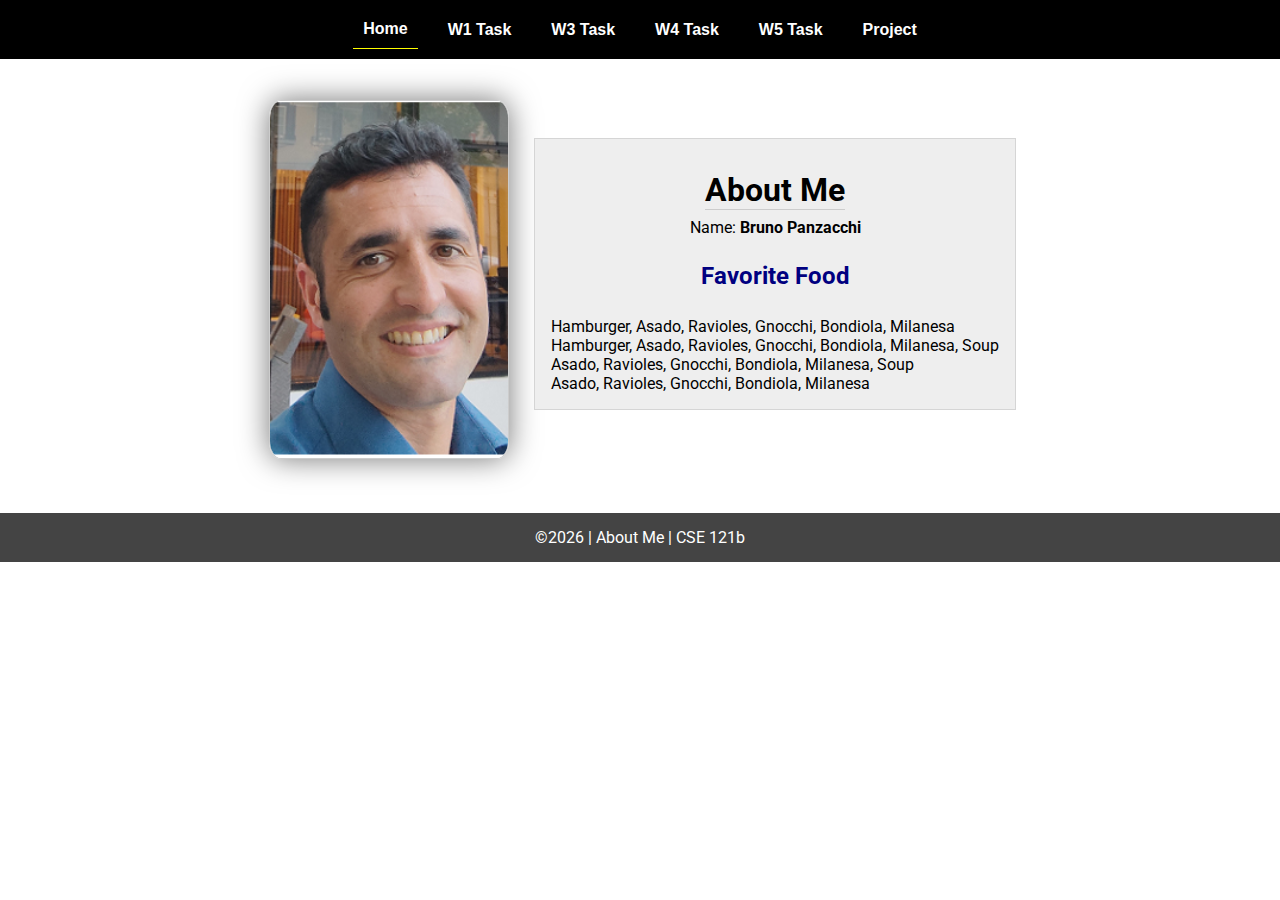
<file: index.html>
<!DOCTYPE html>
<html lang="en">

<head>
  <meta charset="UTF-8">
  <meta name="viewport" content="width=device-width, initial-scale=1.0">
  <title>About Me | CSE 121b | W02: Programming Tasks</title>
  <link rel="preconnect" href="https://fonts.googleapis.com">
  <link rel="preconnect" href="https://fonts.gstatic.com" crossorigin>
  <link href="https://fonts.googleapis.com/css2?family=Roboto:wght@400;600&display=swap"
    rel="stylesheet">
  <link rel="stylesheet" href="styles/main.css">
</head>

<body>
  <nav>
    <ul id="menu">
      <li><a id="toggleMenu">&equiv;</a></li>
      <li><a href="index.html" class="active">Home</a></li>
      <li><a href="w01-task.html">W1 Task</a></li>
      <li><a href="w03-task.html">W3 Task</a></li>
      <li><a href="w04-task.html">W4 Task</a></li>
      <li><a href="w05-task.html">W5 Task</a></li>
      <li><a href="project.html">Project</a></li>
    </ul>
  </nav>
  <main id="home">
    <picture>
      <img src="images/placeholder.png" alt="Placeholder Image">
    </picture>
    <section>
      <h1>About Me</h1>
      <div class="info">Name: <span id="name"></span></div>
      <h2>Favorite Food</h2>
      <div class="block" id="food"></div>
    </section>
  </main>
  <footer>
    &copy;<span id="year"></span> | About Me | CSE 121b
  </footer>
  <script src="scripts/main.js"></script>
  <script src="scripts/w02-task.js"></script>
</body>

</html>
</file>
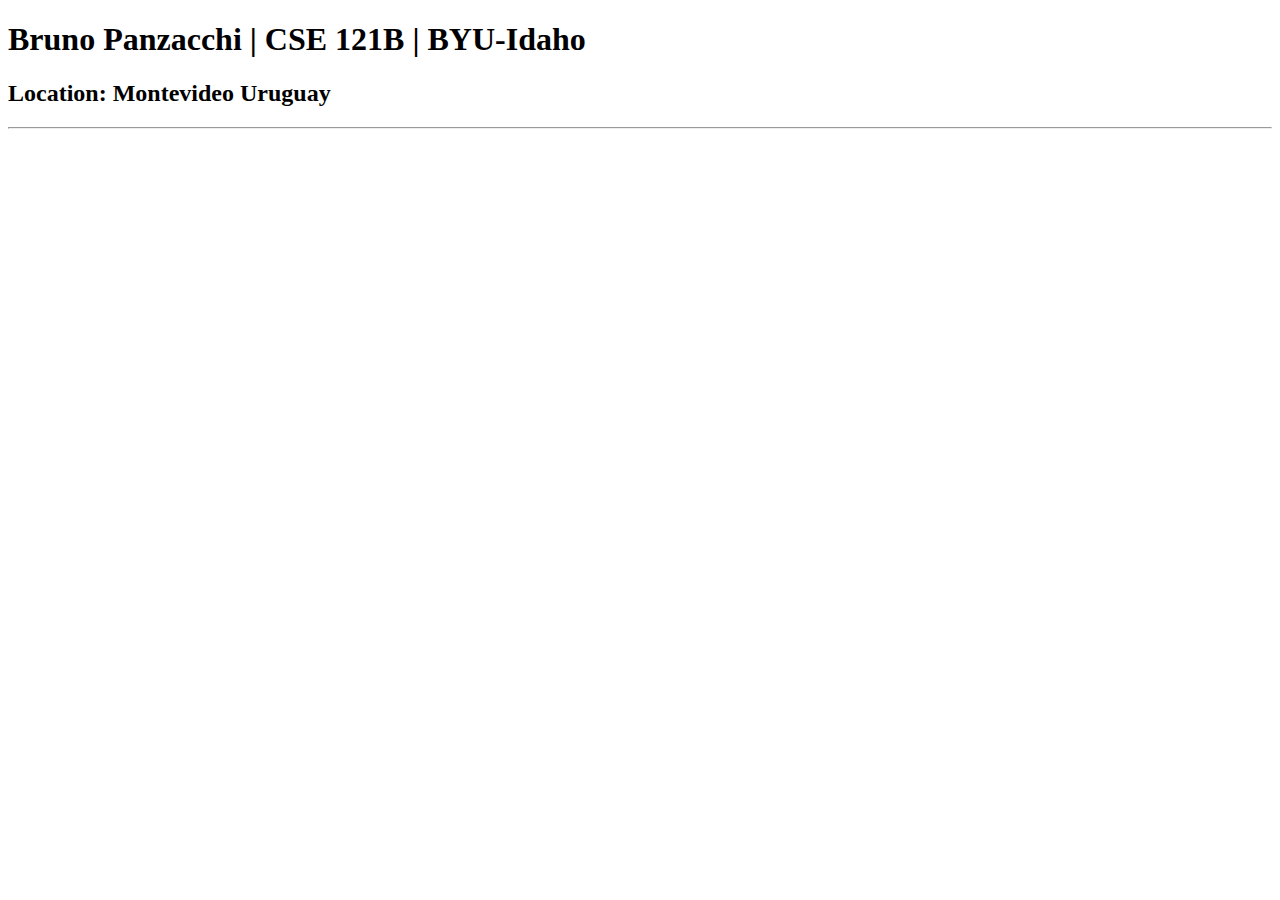
<file: index-old.html>
<!DOCTYPE html>
<html lang="en">
<head>
    <meta charset="UTF-8">
    <meta name="viewport" content="width=device-width, initial-scale=1.0">
    <title>Bruno Panzacchi | CSE 121B | BYU-Idaho</title>
</head>
<body>
    <h1>Bruno Panzacchi | CSE 121B | BYU-Idaho</h1>
    <h2>Location: Montevideo Uruguay</h2>
    <hr>
</body>
</html>
</file>
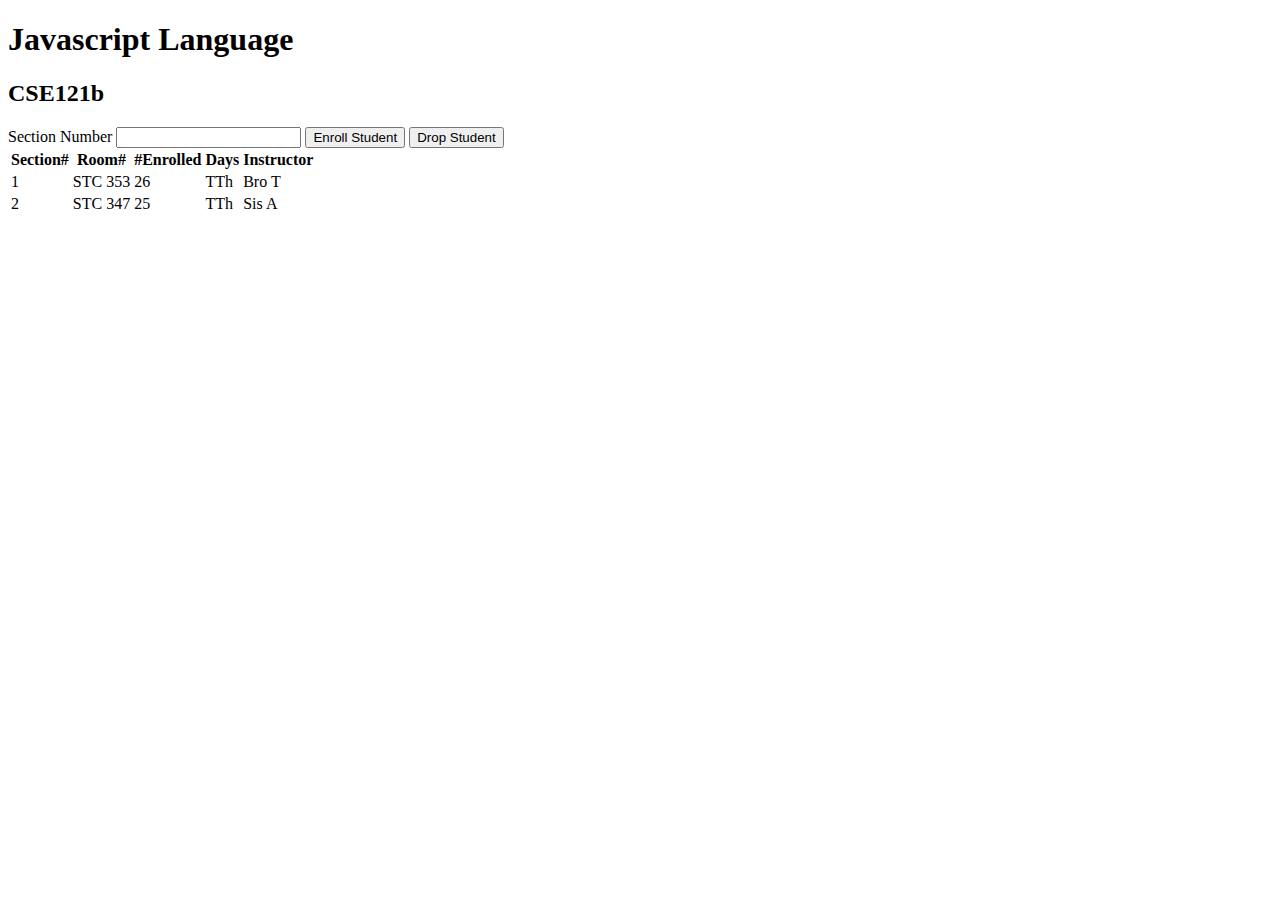
<file: modules.html>
<!-- modules.html -->
<!DOCTYPE html>
<html lang="en">
  <head>
    <meta charset="UTF-8" />
    <meta http-equiv="X-UA-Compatible" content="IE=edge" />
    <meta name="viewport" content="width=device-width, initial-scale=1.0" />
    <title>Courses and sections</title>
    <script src="modules.js" defer></script>
  </head>
  <body>
    <h1 id="courseName"></h1>
    <h2 id="courseCode"></h2>
    <label for="sectionNumber">Section Number</label>
    <input id="sectionNumber" />
    <button id="enrollStudent">Enroll Student</button>
    <button id="dropStudent">Drop Student</button>

    <table>
      <thead>
        <tr>
          <th>Section#</th>
          <th>Room#</th>
          <th>#Enrolled</th>
          <th>Days</th>
          <th>Instructor</th>
        </tr>
      </thead>
      <tbody id="sections"></tbody>
    </table>
  </body>
</html>
</file>
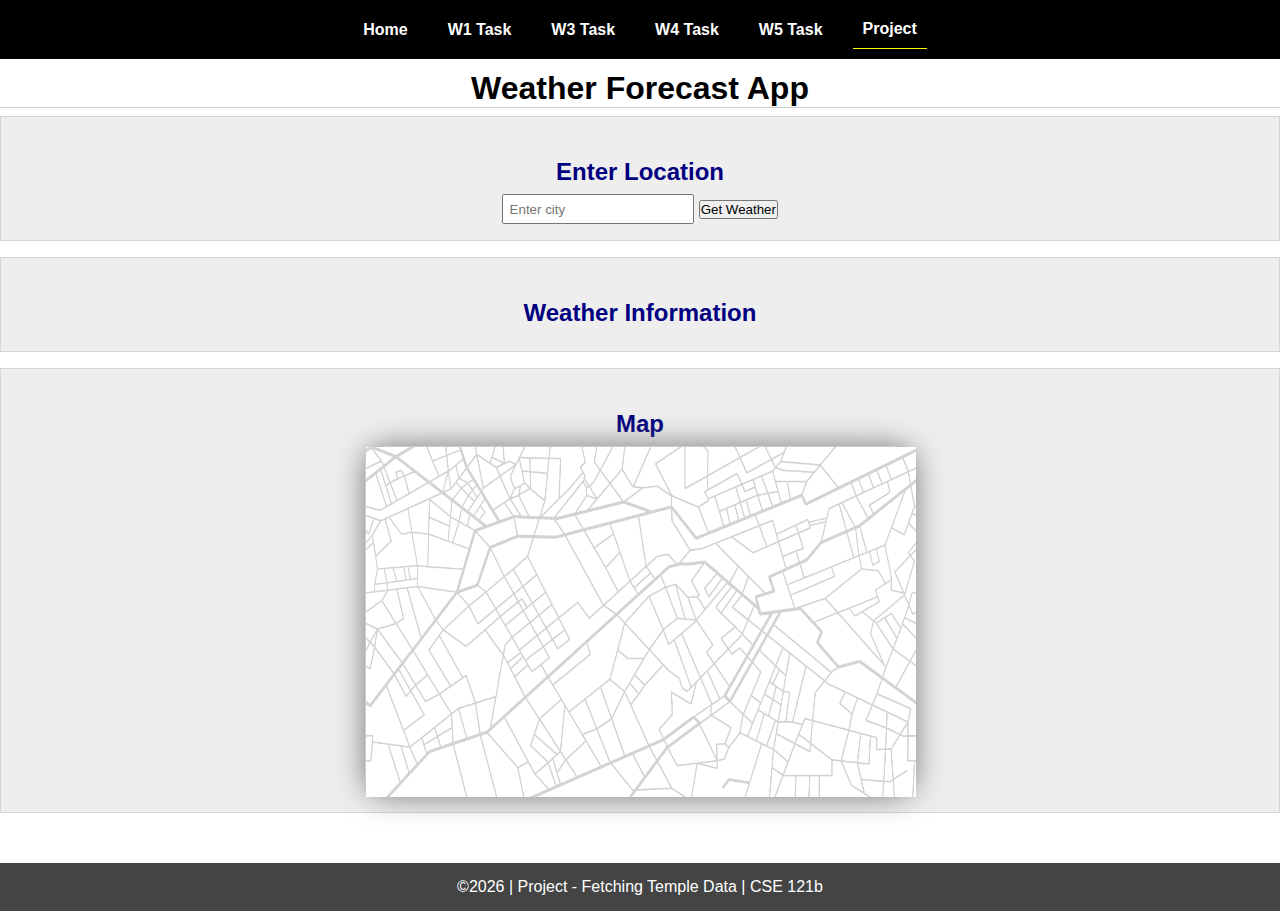
<file: project.html>
<!DOCTYPE html>
<html lang="en">
<head>
    <meta charset="UTF-8">
    <meta name="viewport" content="width=device-width, initial-scale=1.0">
    <title>Weather Forecast</title>
    <script src="https://api.mapbox.com/mapbox-gl-js/v2.5.1/mapbox-gl.js"></script>

    <link rel="stylesheet" href="styles/main.css"
    >
 
</head>
<body>
    <nav>
        <ul id="menu">
          <li><a id="toggleMenu">&equiv;</a></li>
          <li><a href="index.html">Home</a></li>
          <li><a href="w01-task.html">W1 Task</a></li>
          <li><a href="w03-task.html">W3 Task</a></li>
          <li><a href="w04-task.html">W4 Task</a></li>
          <li><a href="w05-task.html">W5 Task</a></li>
          <li><a href="project.html"class="active">Project</a></li>
        </ul>
      </nav>
    <header>
        <h1>Weather Forecast App</h1>
    </header>
    <main>
        <section>
            <h2>Enter Location</h2>
            <div>
                <input type="text" id="locationInput" placeholder="Enter city">
                <button id="submitBtn">Get Weather</button>
            </div>
        </section>
        <section>
            <h2>Weather Information</h2>
            <div id="weatherInfo">
                   
            </div>
        </section>
        <section>
            <h2>Map</h2>
            <div id="map">
                <img id="photo1" src="images/map-placeholder.png" alt="Placeholder Image">
            </div>
        </section>
    </main>
    <script src="scripts/project.js"></script>
    <footer>
        &copy;<span id="year"></span> | Project - Fetching Temple Data | CSE 121b
      </footer>
      <script src="scripts/main.js"></script>
      <script>
        document.getElementById("year").innerHTML = new Date().getFullYear();
      </script>
          
</body>
</html>
</file>
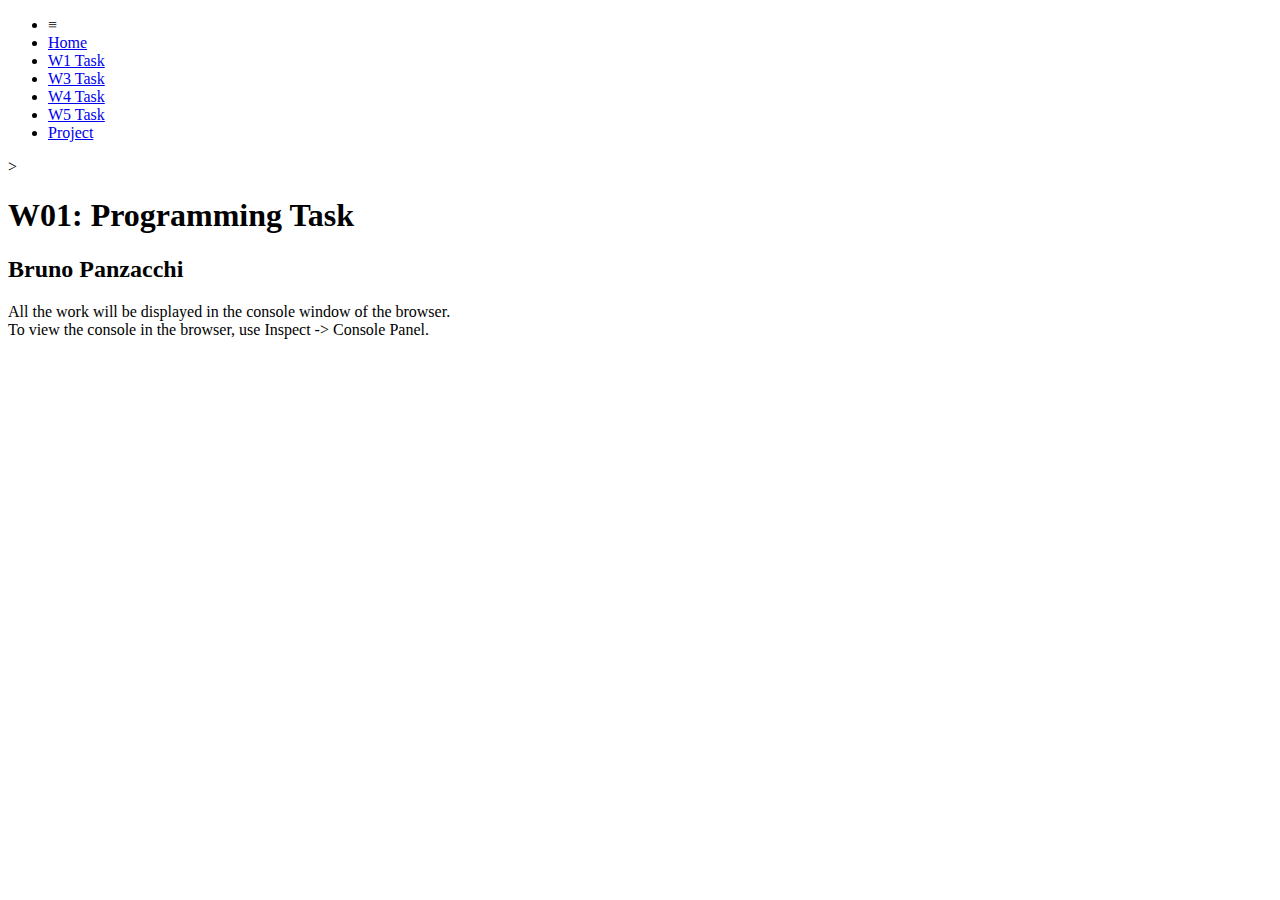
<file: w01-task.html>
<!DOCTYPE html>
<html lang="en">

<head>
  <meta charset="UTF-8">
  <meta name="viewport" content="width=device-width, initial-scale=1.0">
  <title>W01: Programming Task</title>
  
</head>

<body>
  <nav>
    <ul id="menu">
        <li><a id="toggleMenu">&equiv;</a></li>
        <li><a href="index.html">Home</a></li>
        <li><a href="w01-task.html">W1 Task</a></li>
        <li><a href="w03-task.html" class="active">W3 Task</a></li>
        <li><a href="w04-task.html">W4 Task</a></li>
        <li><a href="w05-task.html">W5 Task</a></li>
        <li><a href="project.html">Project</a></li>
    </ul>
</nav>>
  <h1>W01: Programming Task</h1>
  <h2>Bruno Panzacchi</h2>
  <p>All the work will be displayed in the console window of the browser.
    <br>To view the console in the browser, use Inspect -> Console Panel.
  </p>

  <script src="w01-task.js"></script>

</body>
</html>
</file>
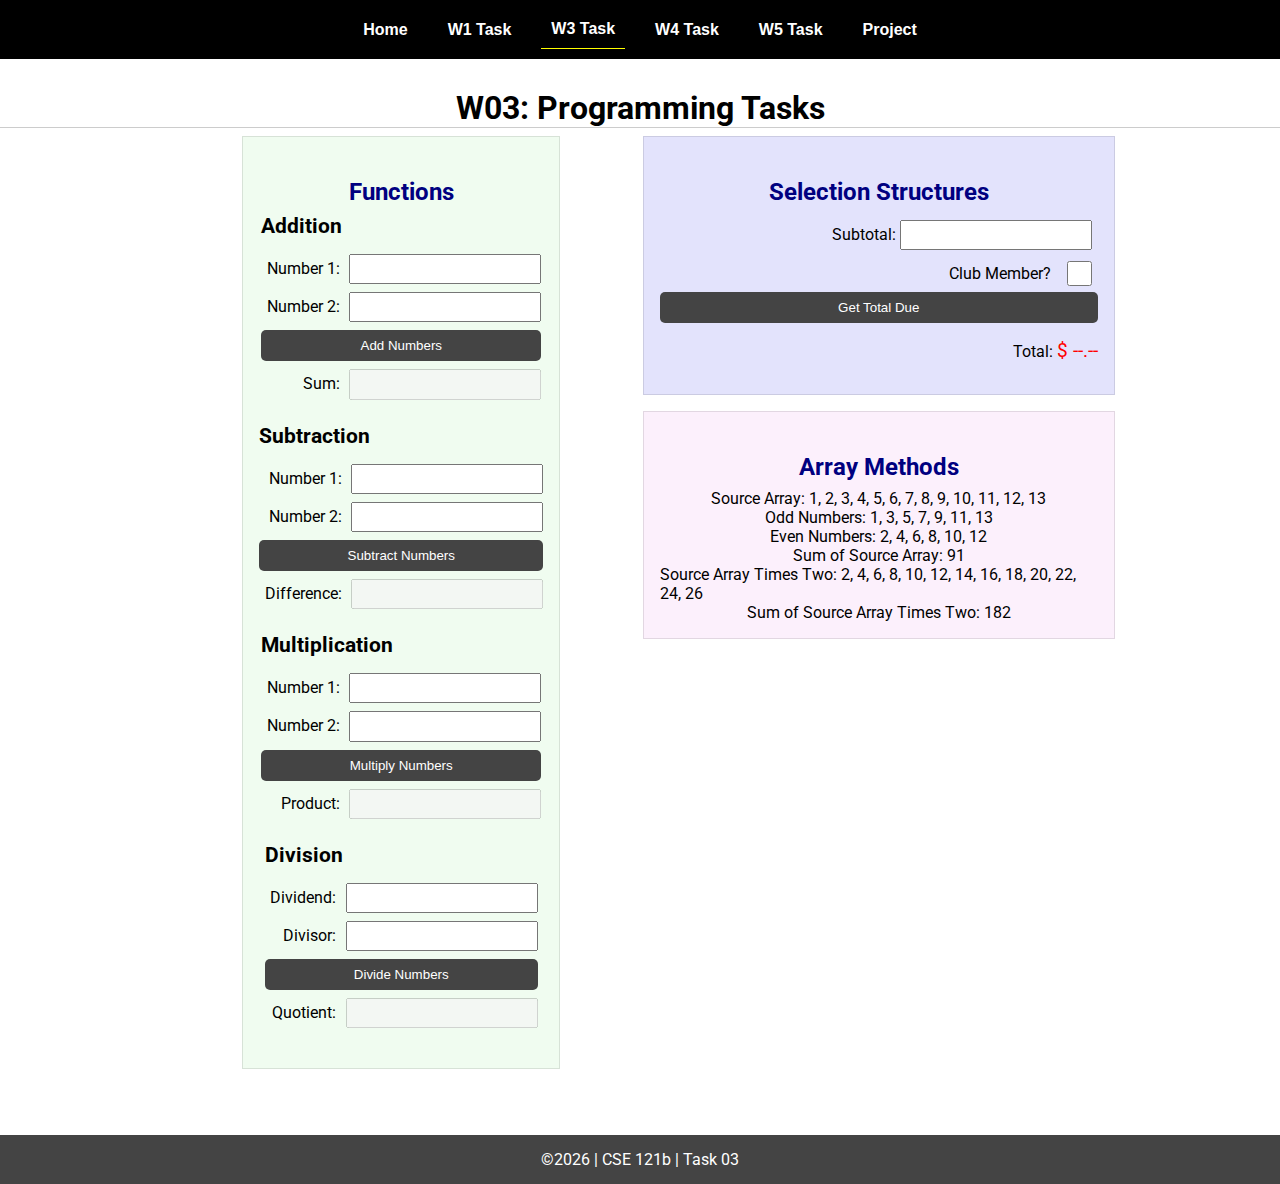
<file: w03-task.html>
<!DOCTYPE html>
<html lang="en">

<head>
    <meta charset="UTF-8">
    <meta name="viewport" content="width=device-width, initial-scale=1.0">
    <title>CSE 121b | W03: Programming Tasks</title>
    <link rel="preconnect" href="https://fonts.googleapis.com">
    <link rel="preconnect" href="https://fonts.gstatic.com" crossorigin>
    <link href="https://fonts.googleapis.com/css2?family=Roboto:wght@400;600&display=swap"
        rel="stylesheet">
    <link rel="stylesheet" href="styles/main.css">
</head>

<body>
    <nav>
        <ul id="menu">
            <li><a id="toggleMenu">&equiv;</a></li>
            <li><a href="index.html">Home</a></li>
            <li><a href="w01-task.html">W1 Task</a></li>
            <li><a href="w03-task.html" class="active">W3 Task</a></li>
            <li><a href="w04-task.html">W4 Task</a></li>
            <li><a href="w05-task.html">W5 Task</a></li>
            <li><a href="project.html">Project</a></li>
        </ul>
    </nav>>
    <header>
        <h1>W03: Programming Tasks</h1>
    </header>
    <main id="task3">
        <section id="section1">
            <h2>Functions</h2>
            <article>
                <h3>Addition</h3>
                <div>
                    <label for="add1">Number 1:</label>
                    <input type="text" id="add1" name="add1">
                </div>
                <div>
                    <label for="add2">Number 2:</label>
                    <input type="text" id="add2" name="add2">
                </div>
                <div>
                    <input type="button" id="addNumbers" value="Add Numbers">
                </div>
                <div>
                    <label for="sum">Sum:</label>
                    <input type="text" id="sum" name="sum" disabled>
                </div>
            </article>
            <article>
                <h3>Subtraction</h3>
                <div>
                    <label for="subtract1">Number 1:</label>
                    <input type="text" id="subtract1" name="subtract1">
                </div>
                <div>
                    <label for="subtract2">Number 2:</label>
                    <input type="text" id="subtract2" name="subtract2">
                </div>
                <div>
                    <input type="button" id="subtractNumbers" value="Subtract Numbers">
                </div>
                <div>
                    <label for="difference">Difference:</label>
                    <input type="text" id="difference" name="difference" disabled>
                </div>
            </article>
            <article>
                <h3>Multiplication</h3>
                <div>
                    <label for="factor1">Number 1:</label>
                    <input type="text" id="factor1" name="factor1">
                </div>
                <div>
                    <label for="factor2">Number 2:</label>
                    <input type="text" id="factor2" name="factor2">
                </div>
                <div>
                    <input type="button" id="multiplyNumbers" value="Multiply Numbers">
                </div>
                <div>
                    <label for="product">Product:</label>
                    <input type="text" id="product" name="product" disabled>
                </div>
            </article>
            <article>
                <h3>Division</h3>
                <div>
                    <label for="dividend">Dividend:</label>
                    <input type="text" id="dividend" name="dividend">
                </div>
                <div>
                    <label for="divisor">Divisor:</label>
                    <input type="text" id="divisor" name="divisor">
                </div>
                <div>
                    <input type="button" id="divideNumbers" value="Divide Numbers">
                </div>
                <div>
                    <label for="quotient">Quotient:</label>
                    <input type="text" id="quotient" name="quotient" disabled>
                </div>
            </article>
        </section>
        <div>
            <section id="section2">
                <h2>Selection Structures</h2>
                <label class="right">Subtotal:
                    <input type="number" id="subtotal" size="5">
                </label>
                <label class="middle right">
                    Club Member?
                    <input type="checkbox" id="member">
                </label>
                <div class="right">
                    <input type="button" id="getTotal" value="Get Total Due">
                </div>
                <div class="right">Total:
                    <span class="larger" id="total">$ --.--</span>
                </div>
            </section>
            <section id="section3">
                <h2>Array Methods</h2>
                <p>
                    Source Array: <span id="array"></span>
                </p>
                <p>
                    Odd Numbers: <span id="odds"></span>
                </p>
                <p>
                    Even Numbers: <span id="evens"></span>
                </p>
                <p>
                    Sum of Source Array: <span id="sumOfArray"></span>
                </p>
                <p>
                    Source Array Times Two: <span id="multiplied"></span>
                </p>
                <p>
                    Sum of Source Array Times Two: <span id="sumOfMultiplied"></span>
                </p>
            </section>
        </div>
    </main>
    <footer>
        &copy;<span id="year"></span> | CSE 121b | Task 03
    </footer>
    <script src="scripts/main.js"></script>
    <script>
        document.getElementById("year").innerHTML = new Date().getFullYear();
    </script>
    <script src="scripts/w03-task.js"></script>
</body>

</html>
</file>
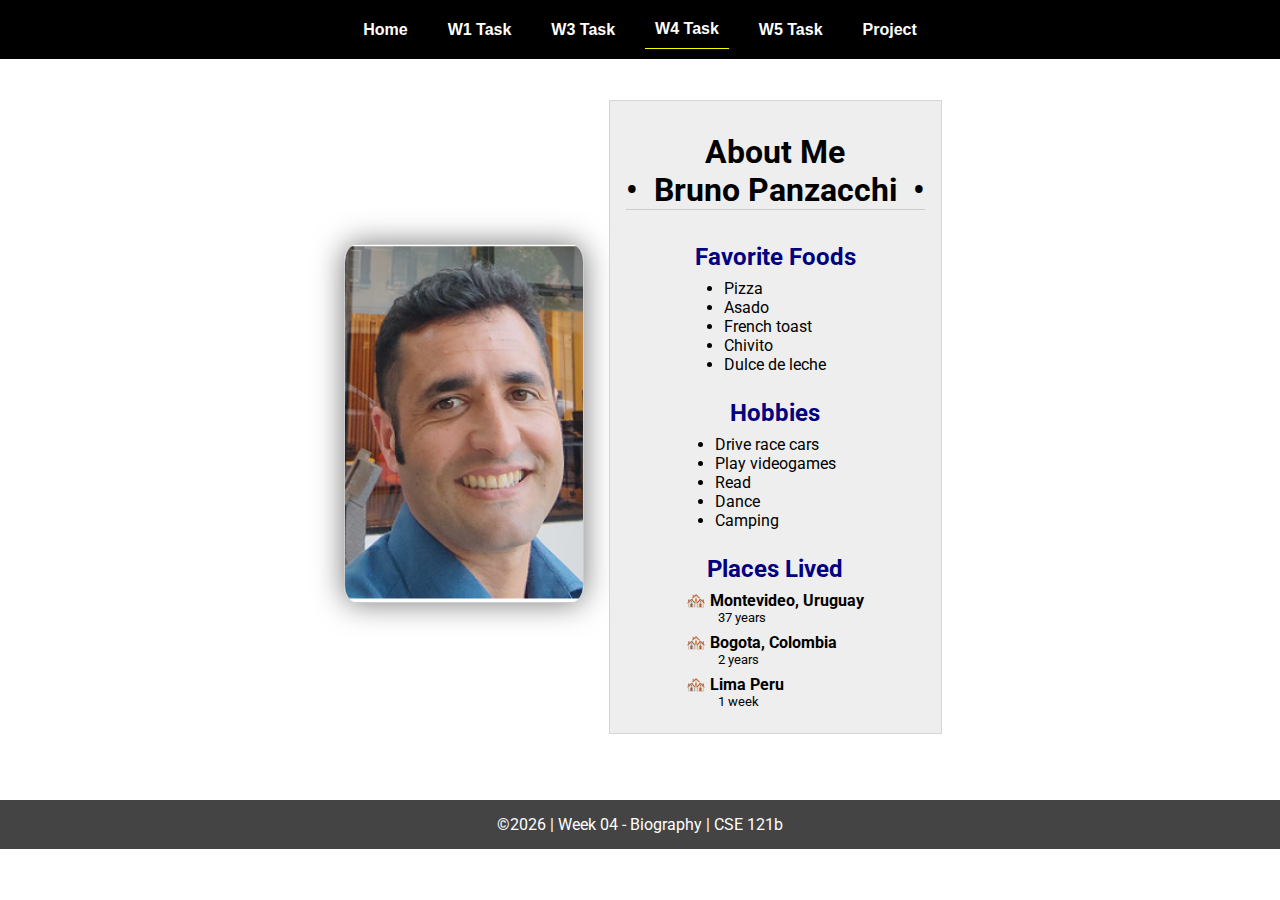
<file: w04-task.html>
<!DOCTYPE html>
<html lang="en">

<head>
  <meta charset="UTF-8">
  <meta name="viewport" content="width=device-width, initial-scale=1.0">
  <title>CSE 121b | W04: Programming Tasks</title>
  <link rel="preconnect" href="https://fonts.googleapis.com">
  <link rel="preconnect" href="https://fonts.gstatic.com" crossorigin>
  <link href="https://fonts.googleapis.com/css2?family=Roboto:wght@400;600&display=swap"
    rel="stylesheet">
  <link rel="stylesheet" href="styles/main.css">
</head>

<body>
  <nav>
    <ul id="menu">
      <li><a id="toggleMenu">&equiv;</a></li>
      <li><a href="index.html">Home</a></li>
      <li><a href="w01-task.html">W1 Task</a></li>
      <li><a href="w03-task.html">W3 Task</a></li>
      <li><a href="w04-task.html" class="active">W4 Task</a></li>
      <li><a href="w05-task.html">W5 Task</a></li>
      <li><a href="project.html">Project</a></li>
    </ul>
  </nav>
  <main id="home">
    <picture>
      <img id="photo" src="images/placeholder.png" alt="Placeholder Image">
    </picture>
    <section>
      <h1>About Me<br>• &nbsp;<span id="name"></span>&nbsp; •</h1>
      <h2>Favorite Foods</h2>
      <ul id="favorite-foods"></ul>
      <h2>Hobbies</h2>
      <ul id="hobbies"></ul>
      <h2>Places Lived</h2>
      <dl id="places-lived"></dl>
    </section>
  </main>

  <footer>
    &copy;<span id="year"></span> | Week 04 - Biography | CSE 121b
  </footer>
  <script src="scripts/main.js"></script>
  <script>
    document.getElementById("year").innerHTML = new Date().getFullYear();
  </script>
  <script src="scripts/w04-task.js"></script>
</body>

</html>
</file>
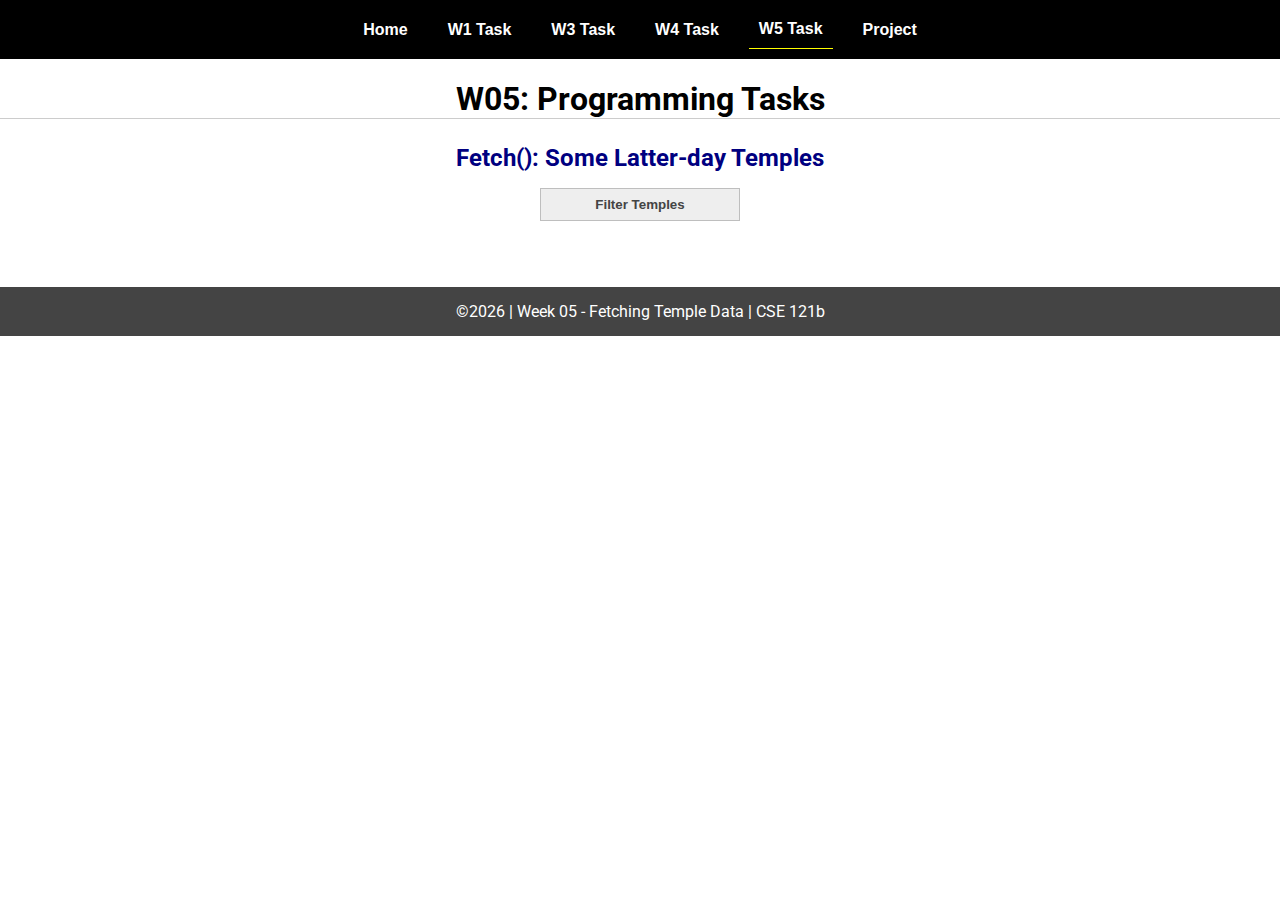
<file: w05-task.html>
<!DOCTYPE html>
<html lang="en">

<head>
  <meta charset="UTF-8">
  <meta name="viewport" content="width=device-width, initial-scale=1.0">
  <title>CSE 121b | W05: Programming Tasks</title>
  <link rel="preconnect" href="https://fonts.googleapis.com">
  <link rel="preconnect" href="https://fonts.gstatic.com" crossorigin>
  <link href="https://fonts.googleapis.com/css2?family=Roboto:wght@400;600&display=swap"
    rel="stylesheet">
  <link rel="stylesheet" href="styles/main.css">
</head>

<body>
  <nav>
    <ul id="menu">
      <li><a id="toggleMenu">&equiv;</a></li>
      <li><a href="index.html">Home</a></li>
      <li><a href="w01-task.html">W1 Task</a></li>
      <li><a href="w03-task.html">W3 Task</a></li>
      <li><a href="w04-task.html">W4 Task</a></li>
      <li><a href="w05-task.html" class="active">W5 Task</a></li>
      <li><a href="project.html">Project</a></li>
    </ul>
  </nav>
  <main id="gridly">
    <h1>W05: Programming Tasks</h1>
    <h2>Fetch(): Some Latter-day Temples</h2>

    <select id="sortBy" title="Choose a data filter.">
      <option value="" disabled selected>Filter Temples</option>
      <option value="utah">Utah</option>
      <option value="notutah">Outside of Utah</option>
      <option value="older">Built Before 1950</option>
      <option value="all">No Filter</option>
    </select>

    <div id="temples">
    </div>
  </main>


  <footer>
    &copy;<span id="year"></span> | Week 05 - Fetching Temple Data | CSE 121b
  </footer>
  <script src="scripts/main.js"></script>
  <script>
    document.getElementById("year").innerHTML = new Date().getFullYear();
  </script>
  <script src="scripts/w05-task.js"></script>
</body>

</html>
</file>
<file: styles/main.css>
/* Universal Selector */
* {
    margin: 0;
    padding: 0;
    box-sizing: border-box;
}

/* HTML Selectors */
body {
    font-family: 'Roboto', Helvetica, sans-serif;
}
#map{
    width: 550px;
    height: 350px;
    border-radius: 5%;
    border: 1px solid #ccc;
    box-shadow: 0 0 30px #777;
}
nav {
    background-color: black;
    width: 100%;
    position: fixed;
    top: 0;
}

nav ul {
    display: flex;
    flex-direction: column;
    align-items: center;
    max-width: -moz-fit-content;
    max-width: fit-content;
    margin: 0 auto;
}

nav ul li {
    flex: 1 1 auto;
}

nav ul li:first-child {
    display: block;
    font-size: 2rem;
}

nav ul li:first-child a {
    padding: 1px 10px;
}

nav ul li {
    display: none;
    list-style: none;
    margin: 10px;
}

nav ul li a {
    display: block;
    padding: 10px;
    text-decoration: none;
    font-weight: 600;
    color: white;
    text-align: center;
    font-family: 'Arial Narrow', Arial, sans-serif;
}

nav ul li a:hover {
    background-color: #efefef;
    color: black;
}

h1,
h2 {
    text-align: center;
    margin: 1rem 0 .5rem;
}

h1 {
    border-bottom: 1px solid #ccc;
}

#gridly h1 {
    margin-top: 80px;
}

h2 {
    font-size: 1.5rem;
    color: navy;
    text-align: center;
    margin-top: 25px;
}

h3 {
    font-size: 1.3rem;
    margin-bottom: 1rem;
}

header {
    margin-top: 70px;
}

picture {
    margin: 0 auto;
}

picture img {
    width: 240px;
    height: auto;
    border-radius: 5%;
    border: 1px solid #ccc;
    box-shadow: 0 0 30px #777;
}

section {
    display: flex;
    flex-direction: column;
    align-items: center;
    margin: 0 auto 1rem;
    border: 1px solid rgba(0, 0, 0, .1);
    padding: 1rem;
    background-color: #eee;
}

article {
    margin-bottom: 1rem;
}

article div {
    margin-bottom: .5rem;
    text-align: right;
}

label {
    padding: .35rem;
}

input {
    padding: .35rem;
}

input[type="button"] {
    padding: .5rem;
    background-color: #444;
    color: white;
    border: none;
    border-radius: 5px;
    cursor: pointer;
    width: 100%
}

input[type="checkbox"] {
    width: 25px;
    height: 25px;
}

dt {
    font-weight: 700;
}

dt::before {
    content: "🏘️ ";
}

dd {
    margin: 0 0 .5rem 2rem;
    font-size: smaller;
}
#photo1{
    width: 550px;
    height: 350px;
}
footer {
    background-color: #444;
    color: white;
    padding: 15px;
    text-align: center;
    width: 100%;
    margin-top: 50px;
    bottom: 0;
}

/* Class Selectors */
.active {
    border-bottom: 1px solid yellow;
}

.open li {
    display: block;
}

.block {
    display: block;
}

.larger {
    font-size: larger;
    color: red;
}

.right {
    width: 100%;
    text-align: right;
}

.middle {
    display: flex;
    align-items: center;
    justify-content: right;
    gap: 1rem;
}

/* ID Selectors */

#home {
    margin-top: 125px;
    display: grid;
    grid-template-columns: 1fr;
    grid-gap: 20px;
    align-items: center;
    justify-content: center;
}


#section1 {
    background-color: rgb(225, 250, 225, .5);
}

#section2 {
    background-color: rgba(200, 200, 250, 0.5);

}

#section2 div {
    margin-bottom: 1rem;
}

#section3 {
    background-color: rgb(250, 225, 250, .5);
}

#sortBy {
    appearance: none;
    display: flex;
    padding: .5rem;
    background-color: #eee;
    color: #444;
    font-weight: 700;
    margin: 1rem auto;
    width: 200px;
    border: 1px solid rgba(0, 0, 0, .2);
    text-align: center;
}

#sortBy option:disabled {
    font-style: italic;
    padding: 1rem;
    background-color: #111;
    color: #eee;
}

#temples {
    display: grid;
    grid-template-columns: repeat(auto-fit, minmax(320px, 1fr));
    grid-gap: .5rem;
    align-items: center;
    margin-bottom: 3rem;
}

#temples article {
    height: 250px;
    margin: .5rem;
    border: 1px solid rgba(0, 0, 0, .1);
    padding: 1rem;
    background-color: #eee;
    display: flex;
    flex-direction: column;
    align-items: center;
    justify-content: center;
}

#temples h4 {
    color: navy;
    font-size: smaller;
}


#temples img {
    width: 250px;
    height: auto;
    box-shadow: 0 0 30px #777;
    margin: .5rem;
}

/* Media Queries */
@media only screen and (min-width: 32.5em) {
    nav ul {
        flex-direction: row;
    }

    nav ul li:first-child {
        display: none;
    }

    nav ul li {
        display: block;
    }

    section {
        min-width: 300px;
    }

    #home {
        margin: 100px auto 20px;
        grid-template-columns: 250px 1fr;
        max-width: -moz-fit-content;
        max-width: fit-content;
    }

    #task3 {
        display: grid;
        grid-template-columns: 1fr 1fr;
        grid-gap: 5px;
        margin: 0 auto;
        max-width: 950px;
    }

}
</file>
